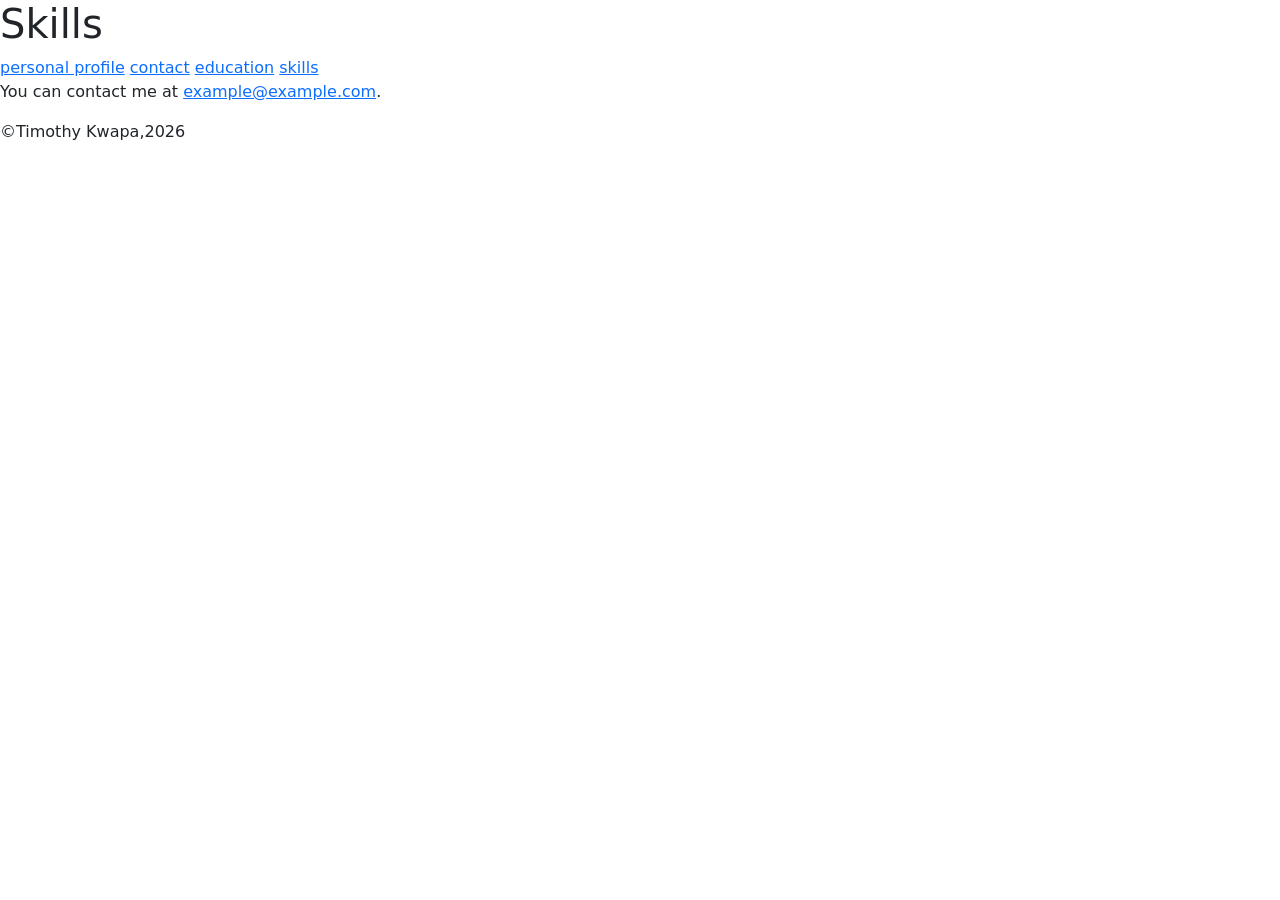
<file: contact.html>
<!DOCTYPE html>

<html lang="en">

<head>

<meta charset="UTF-8">

<meta name="viewport" content="width=device-width, initial-scale=1.0">

<title>Skills</title>

<!-- Bootstrap CSS --> 

<link href="https://cdn.jsdelivr.net/npm/bootstrap@5.3.0/dist/css/bootstrap.min.css" rel="stylesheet"> 

</head>

<body>

<header>

<h1>Skills</h1>

<nav>

<a href="index.html">personal profile</a> 

<a href="contact.html">contact</a> 

<a href="education.html">education</a>

<a href="skills.html">skills</a>

</nav>

</header>


<main>

<p>You can contact me at <a href="mailto:cse25-393@thuto.bac.ac.bw.com">example@example.com</a>.</p>

</main>


<footer>

<p>&copy;Timothy Kwapa,2026</p>

</footer>

</body>

</html>
</file>
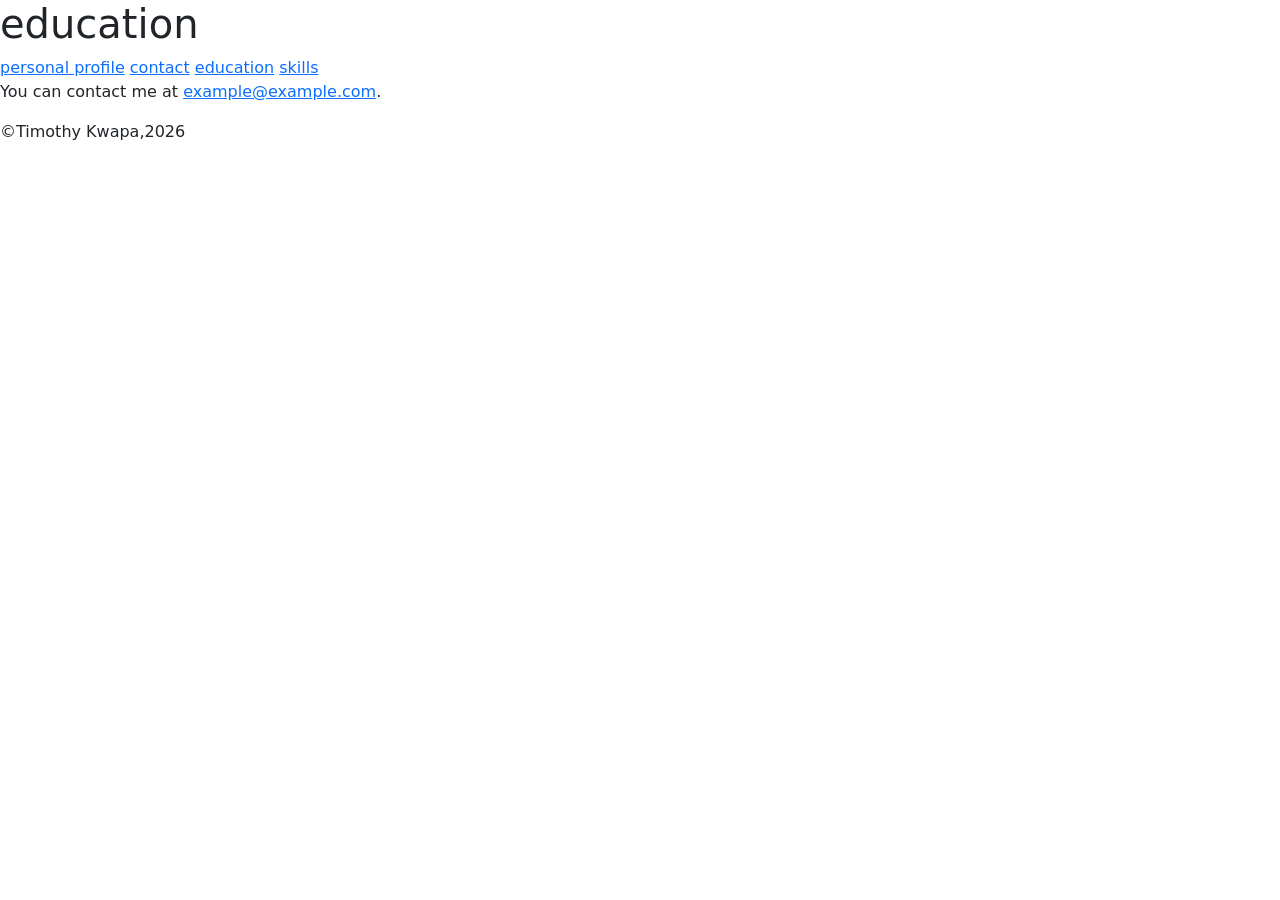
<file: education.html>
<!DOCTYPE html>

<html lang="en">

<head>

<meta charset="UTF-8">

<meta name="viewport" content="width=device-width, initial-scale=1.0">

<title>education</title>

<!-- Bootstrap CSS --> 

<link href="https://cdn.jsdelivr.net/npm/bootstrap@5.3.0/dist/css/bootstrap.min.css" rel="stylesheet"> 

</head>

<body>

<header>

<h1>education</h1>

<nav>

<a href="index.html">personal profile</a> 

<a href="contact.html">contact</a> 

<a href="education.html">education</a>

<a href="skills.html">skills</a>

</nav>

</header>


<main>

<p>You can contact me at <a href="mailto:cse25-393@thuto.bac.ac.bw.com">example@example.com</a>.</p>

</main>


<footer>

<p>&copy;Timothy Kwapa,2026</p>

</footer>

</body>

</html>
</file>
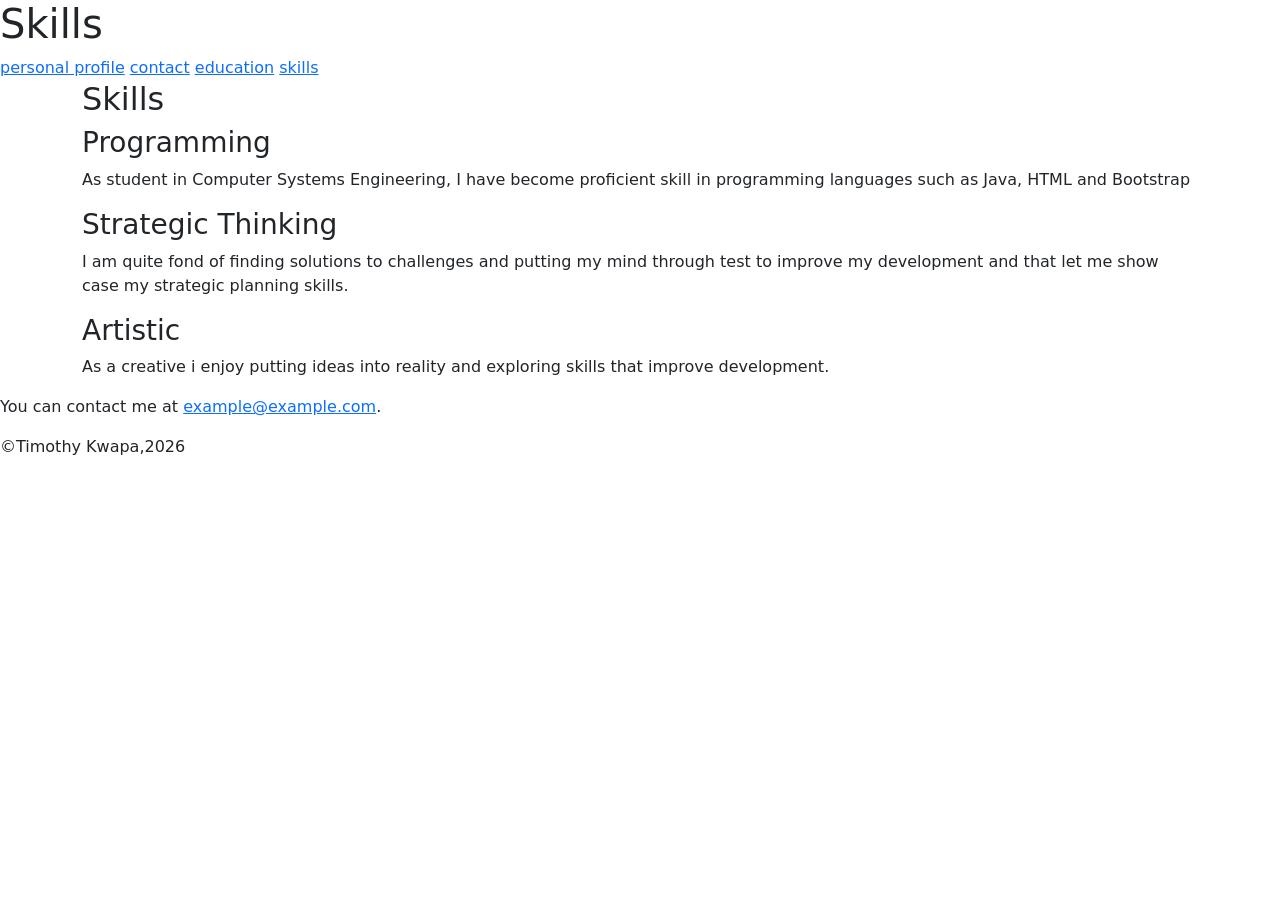
<file: skills.html>
<!DOCTYPE html>

<html lang="en">

<head>

<meta charset="UTF-8">

<meta name="viewport" content="width=device-width, initial-scale=1.0">

<title>Skills</title>

<!-- Bootstrap CSS --> 

<link href="https://cdn.jsdelivr.net/npm/bootstrap@5.3.0/dist/css/bootstrap.min.css" rel="stylesheet"> 

</head>

<body>

<header>

<h1>Skills</h1>

<nav>

<a href="index.html">personal profile</a> 

<a href="contact.html">contact</a> 

<a href="education.html">education</a>

<a href="skills.html">skills</a>

</nav>

</header>

  <main>
  <section id="skill">
            <div class="container">
                <h2>Skills</h2>

                <h3>Programming</h3>
                <p>As student in Computer Systems Engineering, I have become proficient skill in programming languages such as Java, HTML and Bootstrap</p>

                <h3>Strategic Thinking</h3>
                <p>I am quite fond of finding solutions to challenges and putting my mind through test to improve my development and that let me show case my strategic planning skills.</p>

                <h3>Artistic</h3>
                <p> As a creative i enjoy putting ideas into reality and exploring skills that improve development.</p>
            </div>
        </section>
</main>

<main>

<p>You can contact me at <a href="mailto:cse25-393@thuto.bac.ac.bw.com">example@example.com</a>.</p>

</main>


<footer>

<p>&copy;Timothy Kwapa,2026</p>

</footer>

</body>

</html>
</file>
